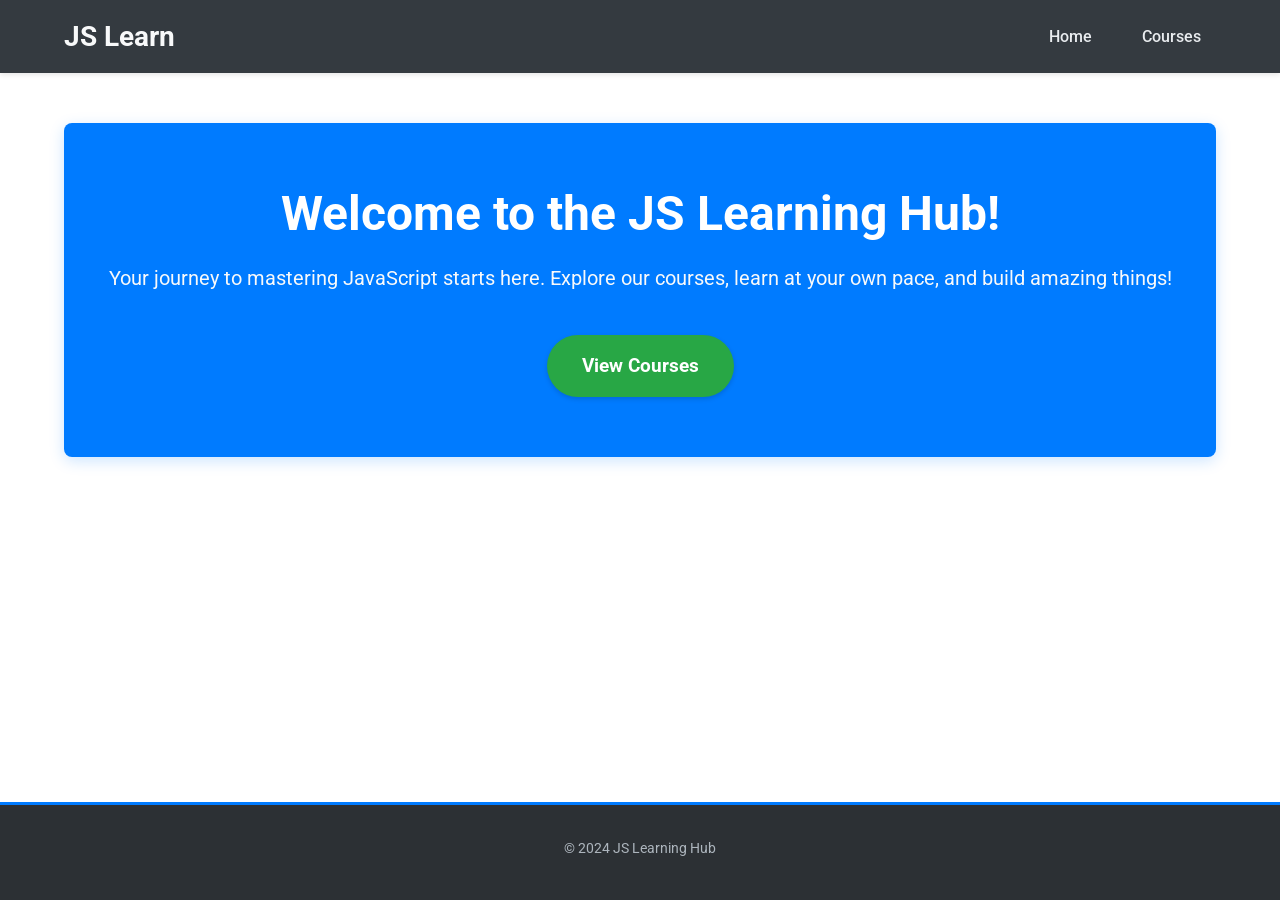
<file: index.html>
<!DOCTYPE html>
<html lang="en">
<head>
    <meta charset="UTF-8">
    <meta name="viewport" content="width=device-width, initial-scale=1.0">
    <title>JS Learning Hub - Home</title>
    <link rel="stylesheet" href="css/style.css">
</head>
<body>
    <header>
    <nav>
        <div class="nav-container container">
            <a href="index.html" class="logo">JS Learn</a>
            <ul>
                <li><a href="index.html">Home</a></li>
                <li><a href="courses.html">Courses</a></li>
            </ul>
        </div>
    </nav>
    </header>
    <main>
    <div class="container">
        <section class="hero-section">
            <h1>Welcome to the JS Learning Hub!</h1>
            <p>Your journey to mastering JavaScript starts here. Explore our courses, learn at your own pace, and build amazing things!</p>        <a href="courses.html" class="cta-button">View Courses</a>
            <!-- Content for home page -->
        </section>
    </div>
    </main>
    <footer>
        <p>&copy; 2024 JS Learning Hub</p>
    </footer>
    <script src="js/app.js"></script>
</body>
</html>
</file>
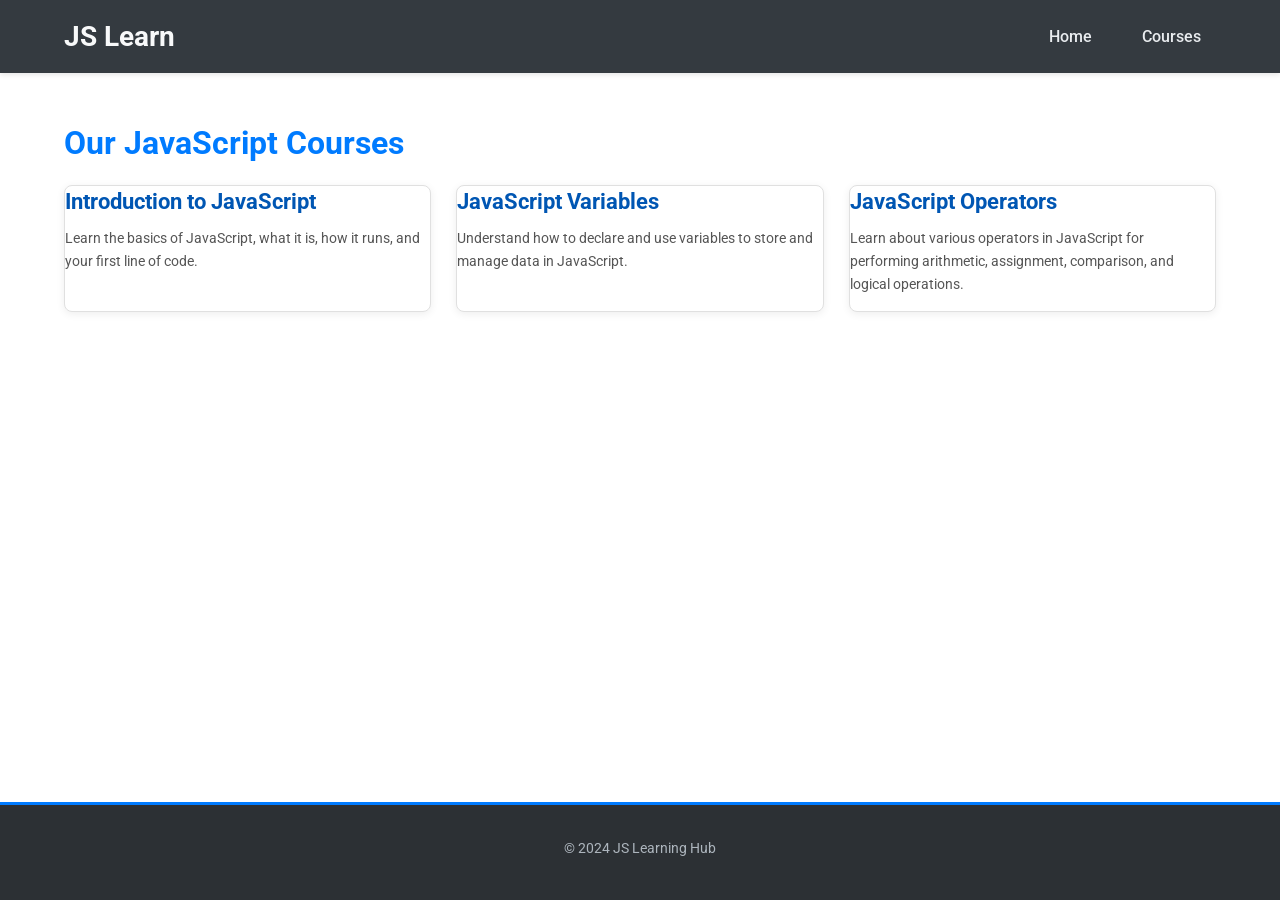
<file: courses.html>
<!DOCTYPE html>
<html lang="en">
<head>
    <meta charset="UTF-8">
    <meta name="viewport" content="width=device-width, initial-scale=1.0">
    <title>JS Learning Hub - Courses</title>
    <link rel="stylesheet" href="css/style.css">
</head>
<body>
    <header>
    <nav>
        <div class="nav-container container">
            <a href="index.html" class="logo">JS Learn</a>
            <ul>
                <li><a href="index.html">Home</a></li>
                <li><a href="courses.html">Courses</a></li>
            </ul>
        </div>
    </nav>
    </header>
    <main>
    <div class="container">
        <h2>Our JavaScript Courses</h2>
        <div id="course-list-container">
            <!-- Courses will be listed here by JavaScript -->
        </div>
    </div>
    </main>
    <footer>
        <p>&copy; 2024 JS Learning Hub</p>
    </footer>
    <script src="js/lessons.js"></script>
    <script src="js/courses.js"></script>
    <script src="js/app.js"></script>
</body>
</html>
</file>
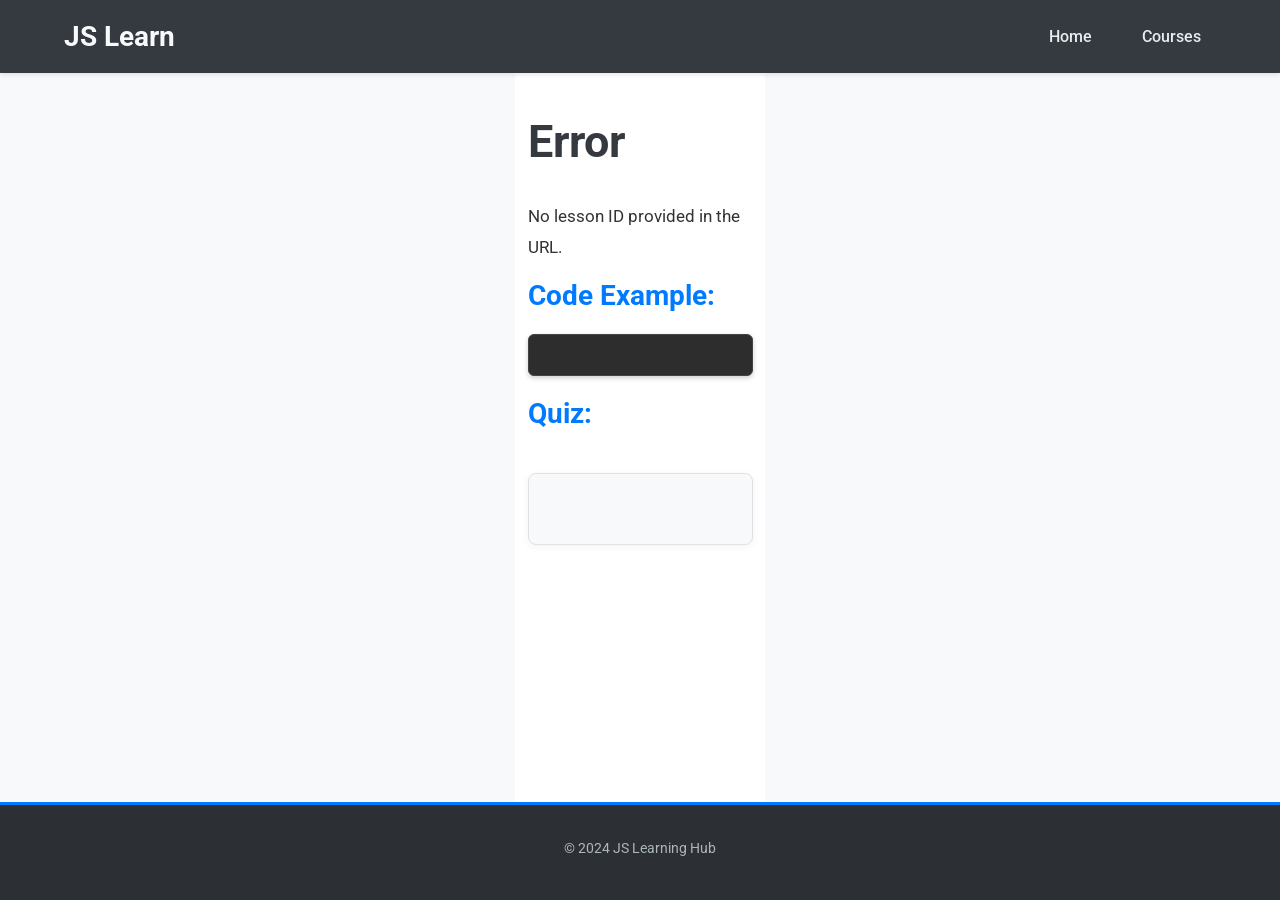
<file: lesson.html>
<!DOCTYPE html>
<html lang="en">
<head>
    <meta charset="UTF-8">
    <meta name="viewport" content="width=device-width, initial-scale=1.0">
    <title>JS Learning Hub - Lesson</title>
    <link rel="stylesheet" href="css/style.css">
</head>
<body>
    <header>
    <nav>
        <div class="nav-container container">
            <a href="index.html" class="logo">JS Learn</a>
            <ul>
                <li><a href="index.html">Home</a></li>
                <li><a href="courses.html">Courses</a></li>
            </ul>
        </div>
    </nav>
    </header>
    <main id="lesson-container">
    <div class="container">
        <h1 id="lesson-title"></h1>
        <p id="lesson-description"></p>
        <div id="lesson-content"></div>
        <h3>Code Example:</h3>
        <pre><code id="lesson-code-example"></code></pre>
        <h3>Quiz:</h3>
        <div id="quiz-container">
            <p id="quiz-question"></p>
            <div id="quiz-options">
                <!-- Quiz options will be populated here -->
            </div>
        </div>
    </div>
    </main>
    <footer>
        <p>&copy; 2024 JS Learning Hub</p>
    </footer>
    <script src="js/lessons.js"></script>
    <script src="js/lesson_page.js"></script>
    <script src="js/app.js"></script>
</body>
</html>
</file>
<file: css/style.css>
@import url('https://fonts.googleapis.com/css2?family=Roboto:wght@300;400;700&display=swap');

/*
    Color Palette:
    - Primary: #007bff (Vibrant Blue)
    - Secondary/Accent: #6c757d (Cool Gray)
    - Text: #343a40 (Dark Gray)
    - Light Text: #f8f9fa (Very Light Gray / Off-White)
    - Background: #ffffff (White)
    - Light Background: #f8f9fa (Off-White / Very Light Gray)
    - Border: #dee2e6 (Light Gray)
    - Success: #28a745 (Green) - for CTA, positive feedback
    - Info: #17a2b8 (Teal)
    - Warning: #ffc107 (Yellow)
    - Danger: #dc3545 (Red)
*/

/* Basic Reset - Keeping this as it's good practice */
* {
    margin: 0;
    padding: 0;
    box-sizing: border-box;
}

/* Global Styles */
body {
    font-family: 'Roboto', sans-serif;
    line-height: 1.7;
    color: #343a40; /* Dark Gray text */
    background-color: #f8f9fa; /* Off-White background */
    padding: 0; /* Remove previous padding, handle spacing with containers */
    display: flex;
    flex-direction: column;
    min-height: 100vh;
}

.container {
    width: 90%;
    max-width: 1200px;
    margin: 0 auto; /* Center container */
    padding: 20px 0; /* Add vertical padding */
}

/* Make main take up available space */
main {
    flex-grow: 1;
    padding: 30px 0; /* Increased vertical padding, horizontal handled by .container if needed */
    background-color: #ffffff; /* White background for main content area */
    /* margin-top: 0; remove previous margin */
    /* margin-bottom: 0; remove previous margin */
}

h1, h2, h3, h4, h5, h6 {
    margin-bottom: 1rem; /* Consistent bottom margin for headings */
    font-weight: 700; /* Bolder headings */
    line-height: 1.3;
    color: #007bff; /* Primary color for headings */
}

h1 { font-size: 2.5rem; }
h2 { font-size: 2rem; }
h3 { font-size: 1.75rem; }

p {
    margin-bottom: 1rem; /* Consistent bottom margin for paragraphs */
}

a {
    color: #007bff; /* Primary color for links */
    text-decoration: none; /* Remove underline by default */
}

a:hover {
    color: #0056b3; /* Darker blue on hover */
    text-decoration: underline; /* Add underline on hover for clarity */
}

pre {
    background-color: #e9ecef; /* Lighter gray for code blocks */
    padding: 15px; /* Increased padding */
    border-radius: 5px;
    overflow-x: auto;
    border: 1px solid #dee2e6; /* Light border */
    margin-bottom: 1rem; /* Consistent margin */
}

code {
    font-family: 'SFMono-Regular', Consolas, 'Liberation Mono', Menlo, Courier, monospace; /* More modern mono font stack */
    font-size: 0.95em;
    color: #343a40; /* Dark text for code */
}

/* Removing previous specific styles for header, footer, main that might conflict */
/* Previous body padding: 20px; is removed and handled by .container or specific sections */
/* Previous main padding: 20px; background-color: #fff; margin-top: 10px; margin-bottom: 10px; */
/* Previous header, footer padding: 1rem 0; */

/* Ensure HTML and Body take full height for sticky footer */
html {
    scroll-behavior: smooth;
    height: 100%;
}

/* Original component styles - to be reviewed and updated in subsequent steps */
/* It's better to re-evaluate these styles against the new global styles in their respective steps */


/* Navigation Bar */
header {
    background-color: #343a40; /* Dark Gray from palette */
    color: #f8f9fa; /* Light Text from palette */
    padding: 0; /* Header itself has no padding; nav-container will handle it */
    position: sticky; /* Sticky navigation bar */
    top: 0;
    z-index: 1000; /* Ensure it stays on top */
    box-shadow: 0 2px 5px rgba(0, 0, 0, 0.1); /* Subtle shadow for depth */
}

.nav-container { /* This class is now inside <nav> or wraps nav content */
    display: flex;
    justify-content: space-between; /* Pushes logo to left and nav links to right */
    align-items: center;
    /* Uses the .container class for width and centering, so no specific width/margin here */
    padding: 0.8rem 0; /* Vertical padding for the nav items */
}

.logo {
    font-size: 1.75em; /* Slightly adjusted size */
    font-weight: 700; /* Bold */
    color: #f8f9fa; /* Light text */
    text-decoration: none;
    transition: color 0.2s ease;
}

.logo:hover {
    color: #007bff; /* Primary color on hover */
    text-decoration: none;
}

nav {
    /* Nav tag itself doesn't need much styling if nav-container handles layout */
    /* background-color, padding, text-align, border-bottom are removed as header or nav-container handles them */
    width: auto; /* Allow nav to fit its content (the ul) */
}

nav ul {
    list-style-type: none;
    padding: 0;
    margin: 0;
    display: flex; /* Align list items in a row */
    align-items: center;
}

nav ul li {
    display: inline; /* Should be redundant due to flex on ul */
    margin-left: 20px; /* Space between navigation links */
}

nav ul li:first-child {
    margin-left: 0; /* No left margin for the first link if it's directly after logo */
}

nav ul li a {
    color: #e9ecef; /* Slightly dimmer white for non-active links */
    text-decoration: none;
    font-weight: 500; /* Regular weight for nav links */
    padding: 8px 15px; /* Padding for clickable area */
    border-radius: 4px;
    transition: background-color 0.2s ease, color 0.2s ease;
    font-size: 1em;
}

nav ul li a:hover,
nav ul li a.active { /* .active class can be added by JS later */
    background-color: #007bff; /* Primary color for hover/active state */
    color: #ffffff; /* Bright white text */
    text-decoration: none;
}

/* Responsive Navigation Styles */
.menu-toggle { /* Placeholder for future hamburger icon */
    display: none;
    font-size: 1.8em; /* Larger icon */
    color: #f8f9fa;
    background: transparent;
    border: none;
    cursor: pointer;
    padding: 5px;
}

@media (max-width: 768px) {
    .nav-container {
        flex-direction: column; /* Stack logo and nav menu */
        align-items: flex-start; /* Align items to the start (left) */
        padding: 0.8rem 15px; /* Add horizontal padding for mobile inside container */
    }

    .logo {
        margin-bottom: 10px; /* Space between logo and nav links when stacked */
    }

    nav {
        width: 100%; /* Nav takes full width to contain the stacked ul */
    }

    nav ul {
        flex-direction: column; /* Stack nav links vertically */
        width: 100%; /* Make ul take full width */
        align-items: flex-start; /* Align links to the start (left) */
    }

    nav ul li {
        display: block; /* Make list items block elements */
        margin-left: 0;
        margin-bottom: 8px; /* Space between stacked links */
        width: 100%; /* Full width list items */
    }

    nav ul li:last-child {
        margin-bottom: 0;
    }

    nav ul li a {
        display: block; /* Make links fill their li container */
        padding: 10px 0; /* Adjust padding for vertical display (no horizontal needed if text-align left) */
        text-align: left; /* Align text to the left */
        width: 100%;
    }

    /* Uncomment and style .menu-toggle when JS for hamburger menu is implemented
    .menu-toggle {
        display: block;
        position: absolute; // Example positioning
        top: 15px;
        right: 15px;
    }
    nav ul { // Initially hide the menu on mobile, to be shown by JS
        display: none;
    }
    nav ul.open {
        display: flex; // Or block, depending on flex-direction
    }
    */
}

/* Hero Section */
.hero-section {
    background-color: #007bff; /* Primary color background */
    color: #ffffff; /* White text */
    padding: 60px 20px; /* Generous padding */
    text-align: center;
    border-radius: 8px; /* Rounded corners */
    margin-bottom: 30px; /* Space below hero */
    box-shadow: 0 4px 15px rgba(0, 123, 255, 0.2); /* Subtle shadow related to primary color */
}

.hero-section h1 {
    color: #ffffff; /* White heading text */
    font-size: 3rem; /* Larger font size for hero heading */
    margin-bottom: 15px;
    font-weight: 700; /* Bold */
    animation: fadeInDown 0.8s ease-out; /* Simple animation */
}

.hero-section p {
    color: #f8f9fa; /* Light white text for paragraph */
    font-size: 1.25rem; /* Larger font size for intro text */
    margin-bottom: 30px;
    line-height: 1.7;
    animation: fadeInUp 0.8s ease-out 0.3s; /* Simple animation, delayed */
    animation-fill-mode: backwards; /* Ensure it starts from invisible if delayed */
}

/* CTA Button - Replacing previous .cta-button styles */
.cta-button {
    display: inline-block;
    background-color: #28a745; /* Success Green, stands out on blue */
    /* background-color: #ffc107; /* Yellow could also work for CTA */
    color: #ffffff; /* White text */
    padding: 15px 35px; /* Larger padding */
    text-align: center;
    text-decoration: none;
    border-radius: 50px; /* Pill shape */
    font-size: 1.2rem; /* Larger font size */
    font-weight: bold;
    margin-top: 10px; /* Adjusted margin */
    transition: background-color 0.3s ease, transform 0.3s ease, box-shadow 0.3s ease;
    border: none; /* Remove any default border */
    box-shadow: 0 2px 5px rgba(0,0,0,0.15);
    animation: fadeInUp 0.8s ease-out 0.6s; /* Simple animation, delayed */
    animation-fill-mode: backwards; /* Ensure it starts from invisible if delayed */
}

.cta-button:hover, .cta-button:focus { /* Added :focus for accessibility */
    background-color: #218838; /* Darker Green */
    color: #ffffff; /* Ensure text color remains white */
    text-decoration: none; /* Remove underline from global 'a:hover' */
    transform: translateY(-3px) scale(1.05); /* Lift and slightly scale effect */
    box-shadow: 0 4px 10px rgba(40, 167, 69, 0.4); /* Shadow related to button color */
}

/* Keyframe animations for hero elements */
@keyframes fadeInDown {
    from {
        opacity: 0;
        transform: translateY(-20px);
    }
    to {
        opacity: 1;
        transform: translateY(0);
    }
}

@keyframes fadeInUp {
    from {
        opacity: 0;
        transform: translateY(20px);
    }
    to {
        opacity: 1;
        transform: translateY(0);
    }
}

/* Course List Styling */
.course-list-container { /* Assuming this ID is on the div directly inside .container in courses.html */
    /* No specific styles needed here if .container handles padding/width */
}

.course-list {
    list-style-type: none;
    padding: 0; /* Remove default padding */
    display: grid;
    grid-template-columns: repeat(auto-fill, minmax(280px, 1fr)); /* Slightly smaller min size for more flexibility */
    gap: 25px; /* Increased gap */
    margin-top: 20px; /* Add some space above the course list */
}

.course-item {
    background-color: #ffffff; /* White background for cards */
    border: 1px solid #e0e0e0; /* Softer border color */
    border-radius: 8px; /* Consistent rounded corners */
    padding: 0; /* Remove padding from item itself, use internal elements for spacing */
    transition: box-shadow 0.3s ease, transform 0.3s ease;
    box-shadow: 0 2px 8px rgba(0,0,0,0.07); /* Softer initial shadow */
    display: flex; /* Use flexbox for internal layout */
    flex-direction: column; /* Stack content vertically */
    overflow: hidden; /* Ensure content respects border-radius */
}

.course-item:hover {
    transform: translateY(-6px); /* Slightly more lift */
    box-shadow: 0 6px 16px rgba(0,0,0,0.12); /* More pronounced shadow on hover */
}

.course-item a { /* The link wrapping the content */
    text-decoration: none;
    color: inherit;
    display: flex;
    flex-direction: column;
    height: 100%; /* Make link take full height of card */
}

.course-item-image-placeholder { /* Optional: if we add images later */
    height: 150px;
    background-color: #007bff; /* Primary color placeholder */
    display: flex;
    align-items: center;
    justify-content: center;
    color: white;
    font-size: 1.2em;
    /* background-image: url('path/to/default-image.jpg'); */
    /* background-size: cover; */
    /* background-position: center; */
}

.course-item-content {
    padding: 20px; /* Padding for text content */
    flex-grow: 1; /* Allows this section to take available space */
    display: flex;
    flex-direction: column;
}

.course-item h3 { /* Title of the course */
    margin-top: 0;
    color: #0056b3; /* Darker primary blue for titles for contrast on white */
    font-size: 1.4rem; /* Adjusted size */
    margin-bottom: 10px; /* Space below title */
    line-height: 1.4;
}

.course-item p { /* Description of the course */
    font-size: 0.9rem; /* Slightly smaller for description */
    color: #555; /* Darker gray for better readability */
    line-height: 1.6;
    margin-bottom: 15px; /* Space below description */
    flex-grow: 1; /* Allows description to push footer down */
}

.course-item-footer { /* Optional: for "Read more" or tags */
    padding: 15px 20px;
    border-top: 1px solid #e0e0e0;
    background-color: #f9f9f9; /* Slightly off-white footer for card */
    text-align: right;
}

.course-item-footer .read-more-link {
    color: #007bff;
    font-weight: bold;
    font-size: 0.9em;
}
.course-item-footer .read-more-link:hover {
    text-decoration: underline;
}

/* Lesson Page Specific Styling */
#lesson-container { /* ID of the main content wrapper on lesson.html */
    padding-top: 20px; /* Add some space at the top of the lesson content */
    max-width: 900px; /* Constrain width for better readability of text */
    margin: 0 auto; /* Center the lesson content container */
}

#lesson-title { /* Already styled by global h1, but can add specifics */
    font-size: 2.8rem; /* Slightly larger for main lesson title */
    margin-bottom: 10px;
    color: #343a40; /* Darker color for lesson title for more emphasis */
}

#lesson-description { /* The short description below the title */
    font-size: 1.15rem;
    color: #555;
    margin-bottom: 30px;
    font-style: italic;
}

#lesson-content h2,
#lesson-content h3,
#lesson-content h4 { /* Headings within the lesson content itself */
    color: #343a40; /* Darker color for subheadings */
    margin-top: 30px;
    margin-bottom: 15px;
    border-bottom: 2px solid #007bff; /* Primary color underline for subheadings */
    padding-bottom: 5px;
}
#lesson-content h2 { font-size: 1.8rem; }
#lesson-content h3 { font-size: 1.5rem; }
#lesson-content h4 { font-size: 1.2rem; }


#lesson-content p,
#lesson-content ul,
#lesson-content li {
    font-size: 1.05rem; /* Slightly larger base font for content */
    line-height: 1.8; /* More line spacing for readability */
    color: #333;
}

#lesson-content ul {
    list-style-position: outside;
    padding-left: 25px; /* Indent lists */
    margin-bottom: 1rem;
}

#lesson-content ul li {
    margin-bottom: 0.5rem;
}

#lesson-content strong {
    color: #0056b3; /* Darker blue for emphasis */
}

/* Enhanced Code Block Styling */
/* Global <pre> and <code> are already defined. We enhance them here or can make them specific. */
/* For instance, if we want lesson code examples to be different: */
#lesson-container pre { /* Target pre within lesson container for specificity */
    background-color: #2d2d2d; /* Dark background for code blocks */
    color: #f8f8f2; /* Light text for dark background */
    border: 1px solid #444; /* Border for dark theme */
    padding: 20px; /* More padding */
    border-radius: 6px;
    font-size: 0.95em; /* Standard code font size */
    position: relative; /* For potential future "copy" button */
    margin: 20px 0; /* More vertical margin */
    box-shadow: 0 2px 5px rgba(0,0,0,0.2);
}

#lesson-container pre code { /* Target code within the lesson's pre */
    color: inherit; /* Inherit light text color from pre */
    background: none; /* No specific background for code tag itself if pre has it */
    padding: 0; /* No padding for code tag itself */
    font-family: 'SFMono-Regular', Consolas, 'Liberation Mono', Menlo, Courier, monospace;
}

/* Optional: Add a copy button placeholder style */
#lesson-container pre .copy-code-button {
    position: absolute;
    top: 10px;
    right: 10px;
    background-color: #555;
    color: #fff;
    border: none;
    padding: 5px 10px;
    border-radius: 4px;
    cursor: pointer;
    font-size: 0.8em;
    opacity: 0.7;
    transition: opacity 0.2s ease;
}

#lesson-container pre:hover .copy-code-button {
    opacity: 1;
}


/* Quiz Section Styling */
#quiz-container {
    margin-top: 40px; /* More space above quiz */
    padding: 25px;
    background-color: #f8f9fa; /* Light background for quiz section */
    border-radius: 8px;
    border: 1px solid #dee2e6; /* Light border */
    box-shadow: 0 2px 8px rgba(0,0,0,0.05);
}

#quiz-question {
    font-size: 1.3rem;
    font-weight: 600; /* Bolder question */
    color: #343a40; /* Dark text */
    margin-bottom: 20px; /* Space below question */
}

/* Replacing existing .quiz-options-list and .quiz-option-button styles */
.quiz-options-list {
    list-style-type: none;
    padding: 0;
}

.quiz-options-list li {
    margin-bottom: 12px; /* Increased spacing */
}

.quiz-option-button {
    display: block;
    width: 100%;
    padding: 15px; /* More padding */
    background-color: #ffffff; /* White background for buttons */
    border: 1px solid #ced4da; /* Standard border */
    border-radius: 6px; /* Slightly more rounded */
    text-align: left;
    cursor: pointer;
    transition: background-color 0.2s ease, border-color 0.2s ease, color 0.2s ease, transform 0.1s ease;
    color: #495057; /* Default text color */
    font-size: 1.05em; /* Slightly larger font */
    line-height: 1.5;
}

.quiz-option-button:hover {
    background-color: #e9ecef; /* Light gray hover */
    border-color: #adb5bd; /* Darker border on hover */
    color: #007bff; /* Primary color text on hover */
}

.quiz-option-button:active { /* When button is clicked */
    transform: translateY(1px); /* Slight press down effect */
    background-color: #dde2e6;
}

/* Styles for when an option is selected (requires JS to add class) */
.quiz-option-button.selected {
    background-color: #007bff;
    color: #ffffff;
    border-color: #0056b3;
}

.quiz-option-button.correct { /* Requires JS to add class after checking */
    background-color: #28a745; /* Green for correct */
    color: #ffffff;
    border-color: #1e7e34;
}

.quiz-option-button.incorrect { /* Requires JS to add class after checking */
    background-color: #dc3545; /* Red for incorrect */
    color: #ffffff;
    border-color: #b21f2d;
}
@keyframes fadeIn {
    from {
        opacity: 0;
        transform: translateY(10px); /* Optional: slight upward movement */
    }
    to {
        opacity: 1;
        transform: translateY(0);
    }
}

/* Apply fade-in to main content areas */
/* We can apply this to the .container within main, or to main itself.
   Applying to .container might be better to avoid affecting full-width backgrounds if main has one.
   The hero section already has its own animations.
*/

main > .container { /* Target .container that is a direct child of main */
    animation: fadeIn 0.7s ease-out forwards;
    /* 'forwards' ensures it stays at opacity: 1 after animation */
}

/* If we want to exclude hero section from this generic main container fade-in,
   because it has its own more specific animations, we can do this:
   main > .container:not(.hero-section-container-if-we-had-one)
   However, our hero-section is inside the .container.
   The hero-section animations are on its children (h1, p, button).
   So, the container fading in, and then its children animating within it, should be acceptable.
   If there's a clash (e.g. double fade), we might need to be more specific.
*/

/* Optional: Add subtle transitions to links or buttons if not already present globally */
/* Global 'a' already has color transition. Buttons also have transitions. */
/* This step is more about page load/section animations. */

/* Example of a subtle hover scale effect for interactive elements (if needed) */
/*
.interactive-scale:hover {
    transform: scale(1.05);
    transition: transform 0.2s ease-in-out;
}
*/

/* Footer Update */
footer {
    background-color: #2c3034; /* Slightly darker than header for differentiation */
    color: #adb5bd; /* Softer text color for footer */
    padding: 2rem 0; /* Generous padding */
    text-align: center;
    font-size: 0.9em; /* Slightly smaller font size */
    border-top: 3px solid #007bff; /* Primary color accent top border */
    margin-top: auto; /* Pushes footer to bottom if content is short (flexbox already helps) */
}

footer p {
    margin-bottom: 0.5rem; /* Adjust margin for paragraphs in footer */
    line-height: 1.6;
}

footer a {
    color: #0096ff; /* Brighter blue for links in footer for visibility */
    text-decoration: none; /* No underline by default */
}

footer a:hover {
    color: #f8f9fa; /* Light text on hover */
    text-decoration: underline;
}

/* Optional: Footer links list */
.footer-links {
    list-style: none;
    padding: 0;
    margin: 0 0 1rem 0;
}

.footer-links li {
    display: inline;
    margin: 0 10px;
}

.footer-links li a {
    color: #adb5bd; /* Softer link color for less emphasis */
}
.footer-links li a:hover {
    color: #007bff; /* Primary color on hover */
}

/* Optional: Social media icons styling placeholder */
.social-icons {
    margin-top: 1rem;
}

.social-icons a {
    color: #adb5bd;
    margin: 0 8px;
    font-size: 1.4em; /* Larger for icons */
    transition: color 0.2s ease;
}

.social-icons a:hover {
    color: #007bff; /* Primary color on hover */
    text-decoration: none;
}
</file>
